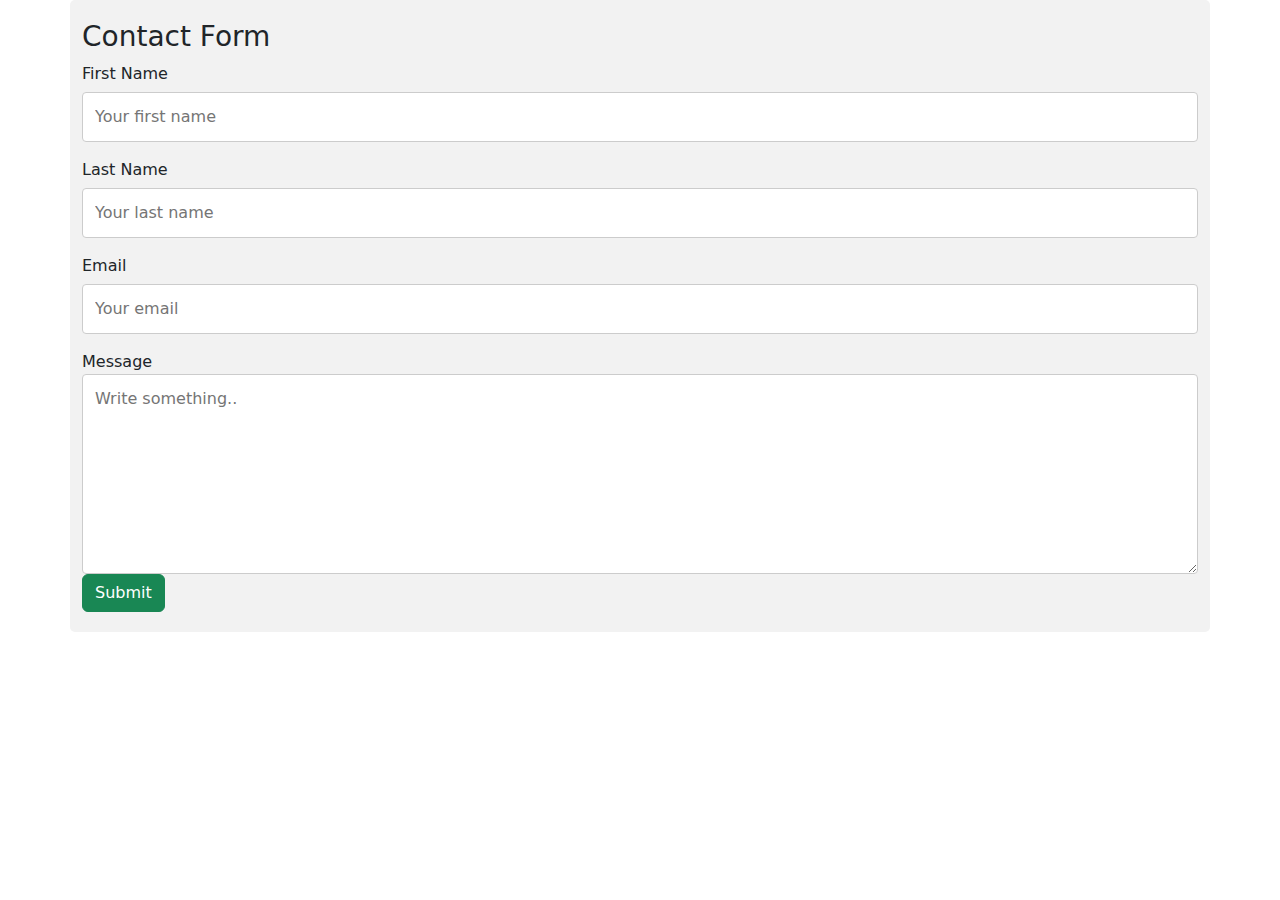
<file: contactUs.html>
<html>
	<head>
		<meta name="viewport" content="width=device-width, initial-scale=1">
		<style>
			body {font-family: Arial, Helvetica, sans-serif;}
			* {box-sizing: border-box;}

			input[type=text], select, textarea {
			  width: 100%;
			  padding: 12px;
			  border: 1px solid #ccc;
			  border-radius: 4px;
			  box-sizing: border-box;
			  margin-top: 6px;
			  margin-bottom: 16px;
			  resize: vertical;
			}

			input[type=submit] {
			  background-color: #04AA6D;
			  color: white;
			  margin-top:10px;
			  padding: 12px 20px;
			  border: none;
			  border-radius: 4px;
			  cursor: pointer;
			}

			input[type=submit]:hover {
			  background-color: #45a049;
			}

			.container {
			  border-radius: 5px;
			  background-color: #f2f2f2;
			  padding: 20px;
			}
		</style>
		<link href="https://cdn.jsdelivr.net/npm/bootstrap@5.1.3/dist/css/bootstrap.min.css" rel="stylesheet">
		<script src="https://cdn.jsdelivr.net/npm/bootstrap@5.1.3/dist/js/bootstrap.bundle.min.js"></script>
		<script>
			function submit(){
				var fname = document.getElementById("fname").value;
				var lname = document.getElementById("lname").value;
				var email = document.getElementById("email").value;
				var mess = document.getElementById("mess").value;
				if(fname !="" && lname !="" && email != "" && mess != ""){
					var myObj = {firstname:fname, lastname:lname , email:email , message:mess};
					console.log(myObj);
					alert("We have received your information");
				}
				else
					alert("Please fill out the form");	
			}
		
		</script>
	</head>
	<body>


	<div class="container">
		<h3>Contact Form</h3>

	  
		<label for="fname">First Name</label>
		<input type="text" id="fname" name="firstname" placeholder="Your first name" required>

		<label for="lname">Last Name</label>
		<input type="text" id="lname" name="lastname" placeholder="Your last name" required>

		<label for="email">Email</label>
		<input type="text" id="email" name="email" placeholder="Your email" required>

		<label for="mess">Message</label>
		<textarea id="mess" name="mess" placeholder="Write something.." style="height:200px" required></textarea>

		<button type="button" class="btn btn-success "  onclick="submit()">Submit</button>
	  
	  
	</div>

	</body>
</html>
</file>
